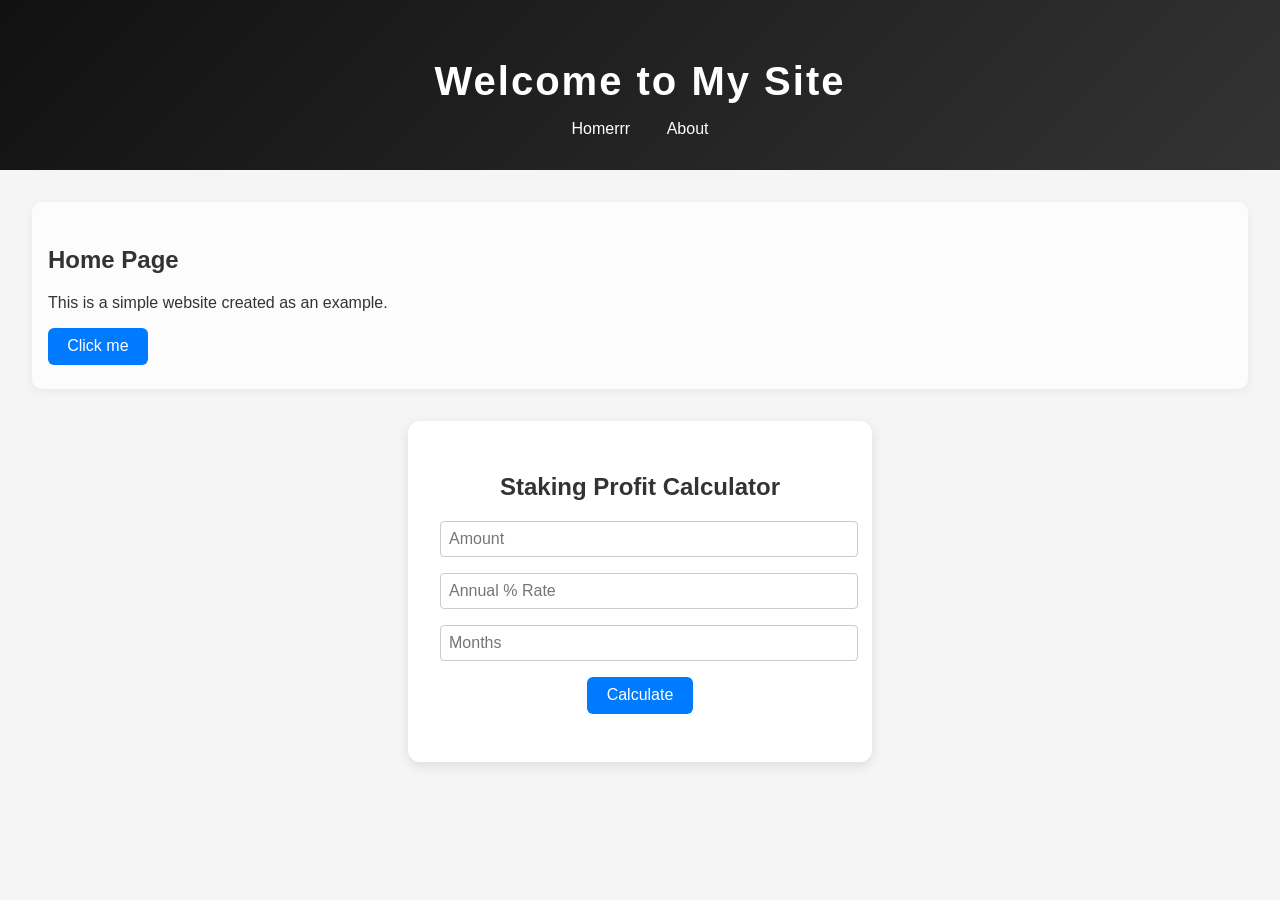
<file: index.html>
<!DOCTYPE html>
<html lang="en">
<head>
    <meta charset="UTF-8">
    <meta name="viewport" content="width=device-width, initial-scale=1.0">
    <title>Simple Site</title>
    <link rel="stylesheet" href="style.css">
</head>
<body>
    <header>
        <h1>Welcome to My Site</h1>
        <nav>
            <ul>
                <li><a href="index.html">Homerrr</a></li>
                <li><a href="about.html">About</a></li>
            </ul>
        </nav>
    </header>
    <main>
        <section>
            <h2>Home Page</h2>
            <p>This is a simple website created as an example.</p>
            <button id="clickMe">Click me</button>
        </section>

        <section class="calculator">
            <h2>Staking Profit Calculator</h2>
            <input type="number" id="amount" placeholder="Amount" min="0">
            <input type="number" id="rate" placeholder="Annual % Rate" min="0" step="0.1">
            <input type="number" id="months" placeholder="Months" min="1">
            <button id="calcBtn">Calculate</button>
            <div id="result" class="result"></div>
        </section>
    </main>
    <script src="script.js"></script>
</body>
</html>
</file>
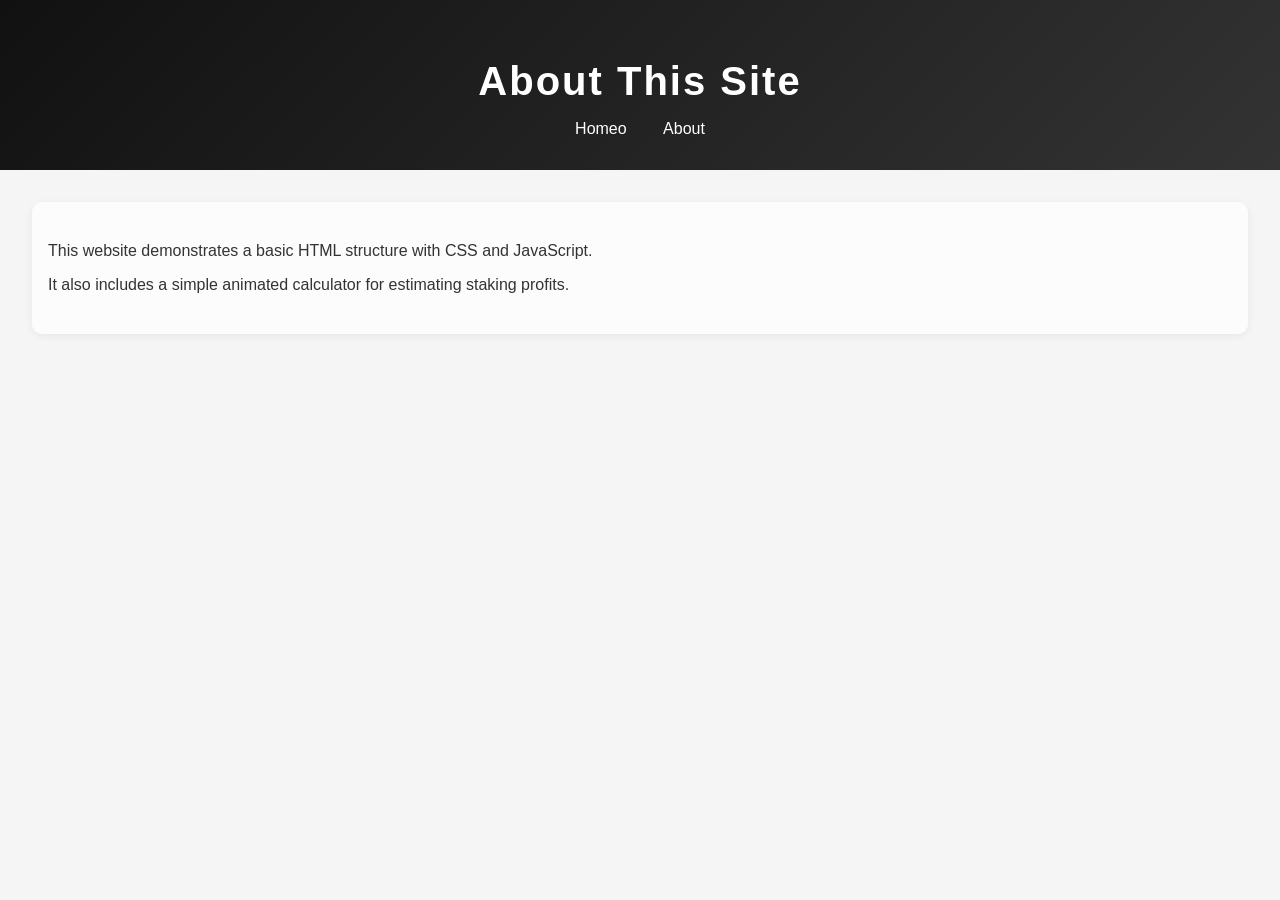
<file: about.html>
<!DOCTYPE html>
<html lang="en">
<head>
    <meta charset="UTF-8">
    <meta name="viewport" content="width=device-width, initial-scale=1.0">
    <title>About</title>
    <link rel="stylesheet" href="style.css">
</head>
<body>
    <header>
        <h1>About This Site</h1>
        <nav>
            <ul>
                <li><a href="index.html">Homeo</a></li>
                <li><a href="about.html">About</a></li>
            </ul>
        </nav>
    </header>
    <main>
        <section>
            <p>This website demonstrates a basic HTML structure with CSS and JavaScript.</p>
            <p>It also includes a simple animated calculator for estimating staking profits.</p>
        </section>
    </main>
</body>
</html>
</file>
<file: style.css>
body {
    font-family: -apple-system, BlinkMacSystemFont, 'Segoe UI', Roboto, sans-serif;
    margin: 0;
    padding: 0;
    background-color: #f5f5f5;
    color: #333;
    animation: fadeInBody 1.2s cubic-bezier(0.4, 0, 0.2, 1);
}

@keyframes fadeInBody {
    from { opacity: 0; }
    to { opacity: 1; }
}

header {
    background: linear-gradient(135deg, #111, #333);
    color: white;
    padding: 2rem 1rem;
    text-align: center;
    position: relative;
    overflow: hidden;
    animation: slideDownHeader 1s cubic-bezier(0.4, 0, 0.2, 1);
}

@keyframes slideDownHeader {
    from { transform: translateY(-60px); opacity: 0; }
    to { transform: translateY(0); opacity: 1; }
}

header h1 {
    letter-spacing: 2px;
    font-size: 2.5rem;
    margin-bottom: 0.5rem;
    animation: floatTitle 2.5s infinite alternate cubic-bezier(0.4, 0, 0.2, 1);
}

@keyframes floatTitle {
    from { transform: translateY(0); }
    to { transform: translateY(-10px); }
}

nav ul {
    list-style: none;
    padding: 0;
    margin: 1rem 0 0 0;
    animation: fadeInNav 1.5s 0.5s backwards;
}

@keyframes fadeInNav {
    from { opacity: 0; transform: translateY(-20px); }
    to { opacity: 1; transform: translateY(0); }
}

nav li {
    display: inline-block;
    margin: 0 1rem;
    transition: transform 0.3s cubic-bezier(0.4, 0, 0.2, 1), box-shadow 0.3s;
}

nav li:hover {
    transform: translateY(-6px) scale(1.08) rotate(-2deg);
    box-shadow: 0 6px 18px rgba(0,0,0,0.08);
}

nav a {
    color: #fff;
    text-decoration: none;
    font-weight: 500;
    position: relative;
    transition: color 0.3s;
}

nav a::after {
    content: '';
    display: block;
    width: 0;
    height: 2px;
    background: #007aff;
    transition: width 0.3s;
    position: absolute;
    left: 0;
    bottom: -4px;
}

nav a:hover {
    color: #007aff;
}

nav a:hover::after {
    width: 100%;
}

main {
    padding: 2rem;
    animation: fadeInMain 1.5s 0.7s backwards;
}

@keyframes fadeInMain {
    from { opacity: 0; transform: translateY(30px); }
    to { opacity: 1; transform: translateY(0); }
}

section {
    background: rgba(255,255,255,0.7);
    border-radius: 10px;
    padding: 1.5rem 1rem;
    box-shadow: 0 2px 8px rgba(0,0,0,0.06);
    animation: fadeInSection 1.7s 1s backwards;
}

@keyframes fadeInSection {
    from { opacity: 0; transform: scale(0.97); }
    to { opacity: 1; transform: scale(1); }
}

button {
    padding: 0.6rem 1.2rem;
    font-size: 1rem;
    background: #007aff;
    color: #fff;
    border: none;
    border-radius: 6px;
    cursor: pointer;
    transition: background 0.3s ease;
}

button:hover {
    background: #0051c6;
}

.calculator {
    max-width: 400px;
    margin: 2rem auto;
    background: #fff;
    padding: 2rem;
    border-radius: 12px;
    box-shadow: 0 4px 12px rgba(0,0,0,0.1);
    text-align: center;
}

.calculator input {
    width: 100%;
    padding: 0.5rem;
    margin-bottom: 1rem;
    border: 1px solid #ccc;
    border-radius: 4px;
    font-size: 1rem;
}

.result {
    margin-top: 1rem;
    font-size: 1.2rem;
    opacity: 0;
    transition: opacity 0.5s ease;
}

.result.show {
    opacity: 1;
}
</file>
